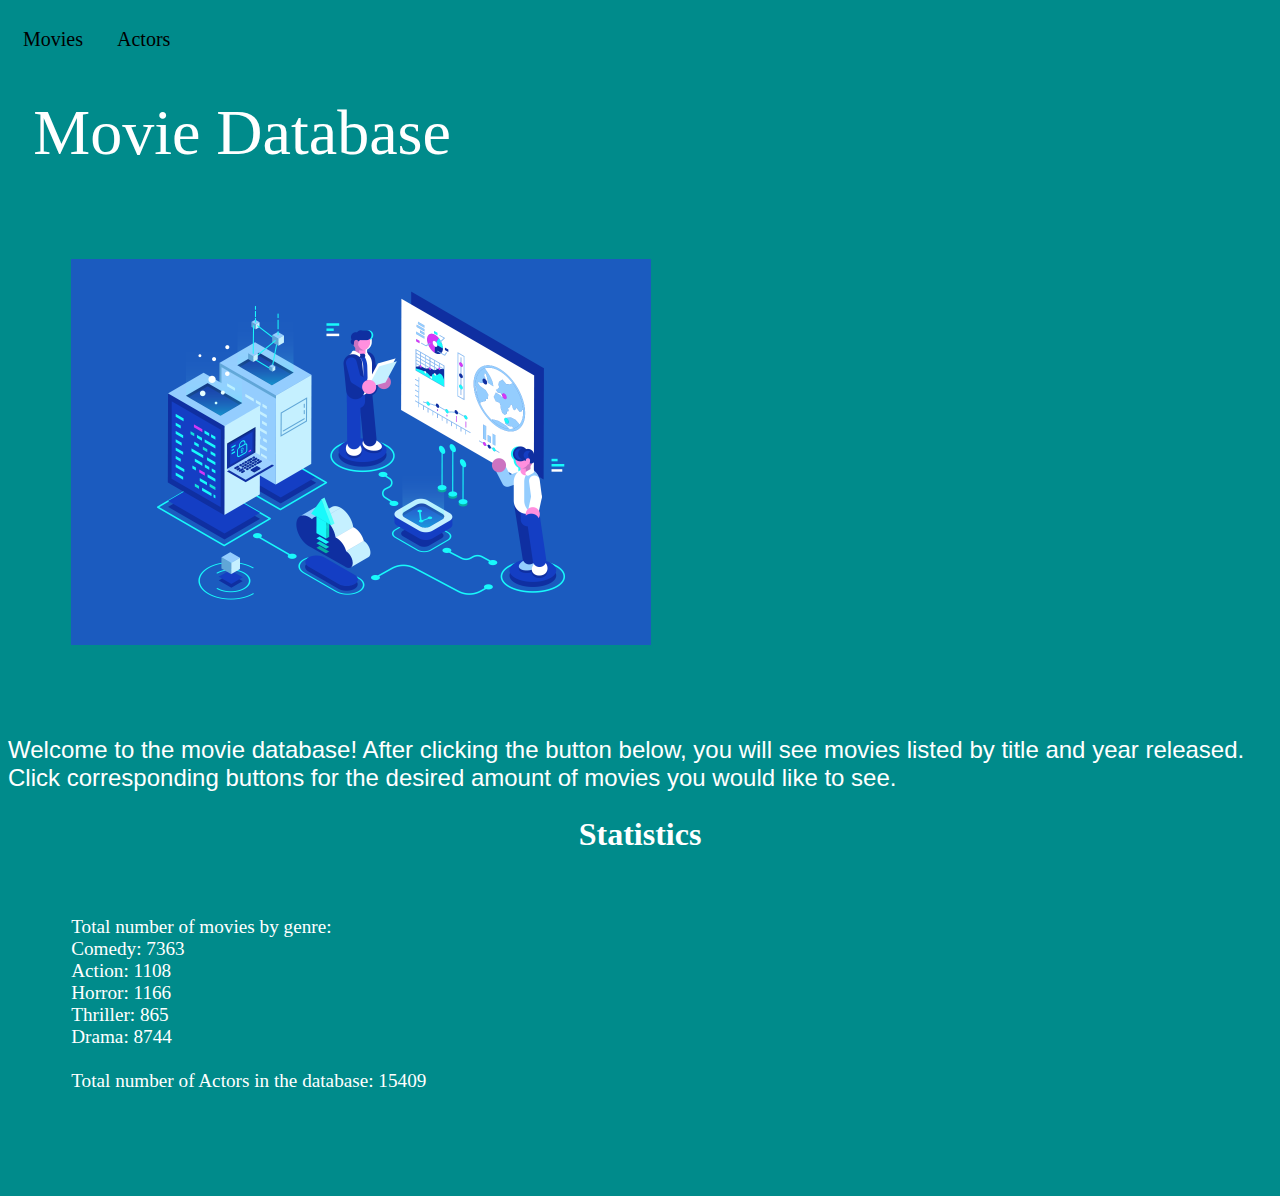
<file: index.html>
<!DOCTYPE html>
<html lang="en">
<head>
    <meta charset="UTF-8">
    <title>Project 1</title>
    <link rel ="stylesheet" href= "static/style.css">
  <div class = "topnav">
			<a href = "themoviepage.html"> Movies</a>
			<a href = "actorPage.html">Actors</a>
			
		</div>
</head>
<body class="home">
<header class ="title">Movie Database</header>

<img class = "data" src="static/img/database.png" alt="data">
<p class="intro"> Welcome to the movie database! After clicking the button below,
    you will see movies listed by title and year released. Click corresponding buttons for the desired amount of movies you would like to see.</p>
  
<!--
         <div id="movie_info"></div>
<button id="btn_list"> View movies</button>
    <button id="btn"> 5 more movies</button>
         <button id="all_btn"> All Movies</button>
  
 --> 
   <h1 class ="stats">Statistics</h1>
         <section class ="statdata" id="content"></section>
  
    <script src ="static/Javascript/scriptHome.js"></script>



</body>
</html>
</file>
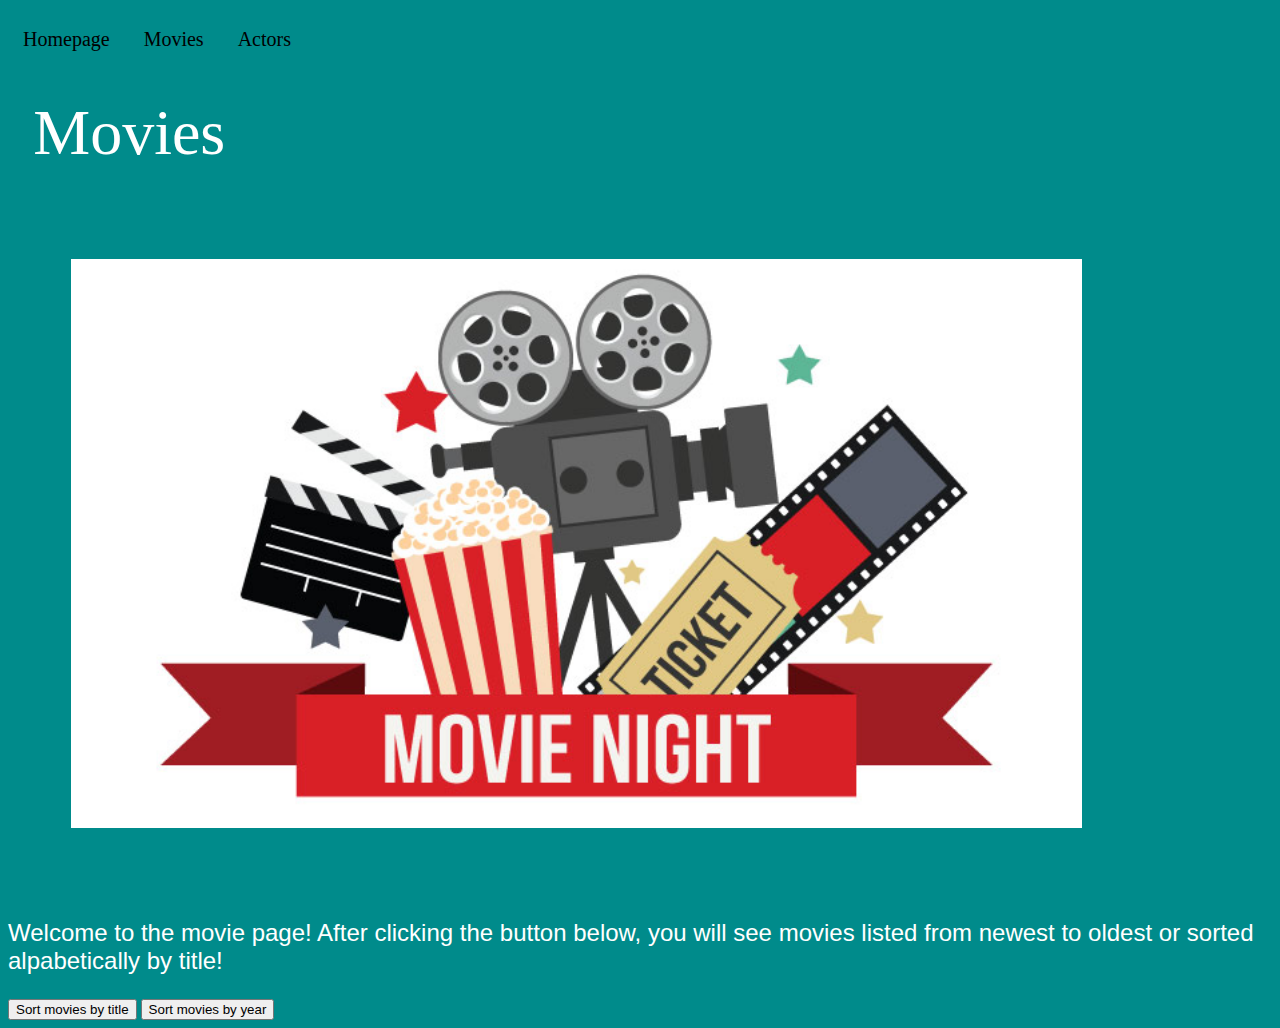
<file: themoviepage.html>
<!DOCTYPE html>
<html lang="en">
<head>
    <meta charset="UTF-8">
    <title>Assignment 2</title>
    <link rel ="stylesheet" href= "static/style.css">
  <div class = "topnav">
			<a href = "index.html"> Homepage </a>
      <a href = "themoviepage.html">Movies</a>
			<a href = "actorPage.html">Actors</a>
			
		</div>
</head>
<body class="home">
<header class ="title">Movies</header>


<img class = "movie" src="static/img/Movie.jpg" alt="Cinema">
  
<p class="intro"> Welcome to the movie page! After clicking the button below,
    you will see movies listed from newest to oldest or sorted alpabetically by title!</p>
  

         <div id="movie_info"></div>
<button id="btn_alpha"> Sort movies by title </button>  
<button id="btn_list"> Sort movies by year </button>
    <button id="btn"> 5 more movies</button>
         <button id="all_btn"> All Movies</button>

  
   <script src ="static/Javascript/script.js"></script>



</body>
</html>
</file>
<file: static/style.css>
.title{
    font-size: 400%;
    color: white;
    margin: 2%;

}
.topnav a {
	display:inline-block;
	float: top;
	color: #000000;
	text-align: center;
	padding: 20px 15px;
	text-decoration: none;
	font-size: 20px;
}
.topnav a:hover {
  background-color: #000000;
  color: white;
}
.stats{
  font-family: Trebuchet MS;
  text-align: center;
  font-size: 200%;
}
.statdata{
  
  font-size: 120%;
}
.home{

    background-color: darkcyan;
    color: white;
}

.data{

  margin: 5%;
}
.oscar{

 width:50%;
  height: auto;
  margin: 5%;
}
.movie{
    width:80%;
    height: auto;
    margin: 5%;
}
.intro{
    font-size: 150%;
    font-family: "Open Sans", -apple-system, BlinkMacSystemFont, "Segoe UI", Roboto, "Helvetica Neue", Arial, sans-serif, "Apple Color Emoji", "Segoe UI Emoji", "Segoe UI Symbol";
    color: white;
}
.hide-me{
    visibility: hidden;
    display-value: none;
}
</file>
